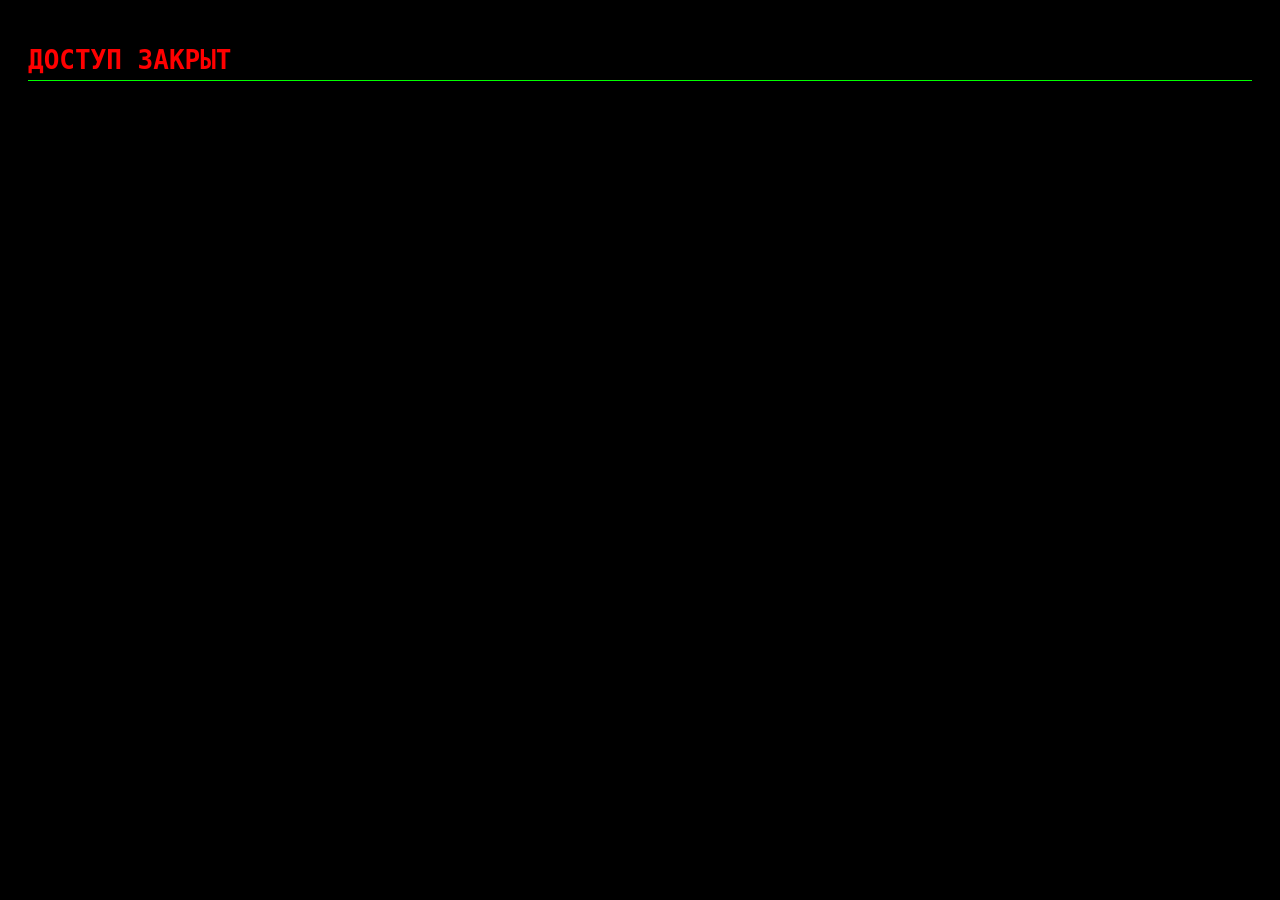
<file: frontend/admin.html>
<!DOCTYPE html>
<html lang="ru">
<head>
    <meta charset="UTF-8">
    <title>AERO_ADMIN_PANEL</title>
    <link rel="icon" href="images/icon.png" type="image/png">
    <style>
        body { background: #000; color: #0f0; font-family: monospace; padding: 20px; }
        h1, h2, h3 { border-bottom: 1px solid #0f0; padding-bottom: 5px; text-transform: uppercase; }

        /* ОБЩАЯ СЕТКА */
        .section-grid {
            display: grid;
            grid-template-columns: 1fr 1fr;
            gap: 40px;
            margin-bottom: 60px;
        }

        input, textarea, select {
            display: block;
            width: 100%;
            background: #111;
            color: #0f0;
            border: 1px solid #0f0;
            margin-bottom: 10px;
            padding: 5px;
            font-family: monospace;
            box-sizing: border-box;
        }

        textarea { resize: vertical; }

        button {
            background: #0f0;
            color: #000;
            border: none;
            padding: 10px;
            font-weight: bold;
            cursor: pointer;
            text-transform: uppercase;
            font-family: monospace;
        }
        button:hover { background: #0c0; }

        .btn-danger { background: #a00; color: #fff; }
        .btn-danger:hover { background: #f00; }

        .btn-warn { background: #880; color: #000; }
        .btn-warn:hover { background: #aa0; }

        .btn-sm { padding: 2px 10px; font-size: 12px; }

        /* СПИСКИ ЗАПИСЕЙ */
        .record-item {
            border: 1px solid #333;
            padding: 10px;
            margin-bottom: 8px;
        }

        .record-header {
            display: flex;
            justify-content: space-between;
            align-items: center;
            gap: 10px;
        }

        .record-title {
            flex: 1;
            font-weight: bold;
            overflow: hidden;
            text-overflow: ellipsis;
            white-space: nowrap;
        }

        .record-actions {
            display: flex;
            gap: 6px;
            flex-shrink: 0;
        }

        .record-meta {
            font-size: 11px;
            color: #666;
            margin-top: 4px;
        }

        /* ФОРМА ПРАВИЛ */
        .rules-form-section {
            border: 1px solid #0f0;
            padding: 20px;
            margin-bottom: 20px;
        }

        .edit-mode-indicator {
            background: #880;
            color: #000;
            padding: 4px 10px;
            font-size: 12px;
            margin-bottom: 10px;
            display: none;
            font-weight: bold;
        }

        .edit-mode-indicator.visible { display: block; }

        /* ПРЕВЬЮ */
        .preview-panel {
            border: 1px solid #333;
            padding: 15px;
            margin-top: 10px;
            background: #0a0a0a;
            display: none;
            font-size: 13px;
            line-height: 1.5;
            max-height: 300px;
            overflow-y: auto;
        }

        .preview-panel.visible { display: block; }
        .preview-panel b { color: #0f0; }
        .preview-panel i { color: #888; }
        .preview-panel a { color: #09f; }
        .preview-panel ul { padding-left: 20px; }
        .preview-panel li { margin-bottom: 4px; }

        /* ПРАВИЛО В СПИСКЕ */
        .rule-order-badge {
            background: #030;
            color: #0f0;
            padding: 1px 6px;
            font-size: 11px;
            border: 1px solid #0f0;
            margin-right: 8px;
        }

        /* СТАТУС */
        .status {
            font-size: 12px;
            margin-top: 10px;
            padding: 5px;
            border-left: 2px solid #0f0;
        }
        .status.ok { color: #0f0; border-color: #0f0; }
        .status.err { color: #f00; border-color: #f00; }
        .status.warn { color: #ff0; border-color: #ff0; }

        /* ЗАГОЛОВОК СЕКЦИИ */
        .section-header {
            display: flex;
            align-items: center;
            justify-content: space-between;
            margin-bottom: 15px;
        }

        h3 { margin-bottom: 0; border: none; font-size: 14px; }
        .section-divider {
            border: none;
            border-top: 1px solid #0f0;
            margin: 40px 0;
        }

        .hint {
            font-size: 11px;
            color: #666;
            margin-bottom: 8px;
            line-height: 1.4;
        }

        /* ДРАГ РЕКОРДЕР */
        .drag-handle {
            cursor: grab;
            color: #333;
            margin-right: 8px;
            user-select: none;
        }
        .drag-handle:hover { color: #0f0; }
        .record-item.dragging { opacity: 0.4; border-color: #0f0; }
        .record-item.drag-over { border-color: #ff0; border-style: dashed; }
    </style>
</head>
<body>

<h1>AEROSMP // DATABASE_CONTROL</h1>

<!-- ------------------- НОВОСТИ -->
<h2 style="margin-top: 30px;">[NEWS_MODULE]</h2>
<div class="section-grid">

    <section>
        <h3>[+] Добавить новость</h3>
        <br>
        <form id="newsForm">
            <input type="text" id="newsTitle" placeholder="ЗАГОЛОВОК" required>
            <textarea id="newsContent" placeholder="ТЕКСТ_СООБЩЕНИЯ" rows="6" required></textarea>
            <input type="text" id="newsDate" placeholder="ДАТА (например: 3 мая)" required>
            <button type="submit">ОТПРАВИТЬ_В_БАЗУ</button>
        </form>
        <div id="newsStatus" class="status">System: Ready</div>
    </section>

    <section>
        <h3>[-] Текущие новости</h3>
        <br>
        <div id="newsListAdmin"></div>
    </section>
</div>

<hr class="section-divider">

<!-- --------------------------- ПРАВИЛА -->
<h2>[RULES_MODULE]</h2>
<br>

<div class="section-grid">

    <!-- ЛЕВАЯ КОЛОНКА: ФОРМА ДОБАВЛЕНИЯ/РЕДАКТИРОВАНИЯ -->
    <section>
        <div class="rules-form-section">
            <div id="editModeIndicator" class="edit-mode-indicator">
                ⚠ РЕЖИМ РЕДАКТИРОВАНИЯ — [ID: <span id="editRuleId">?</span>]
            </div>

            <input type="hidden" id="ruleEditId" value="">

            <input type="text" id="ruleTitle" placeholder="ЗАГОЛОВОК_БЛОКА" required>

            <div class="hint">
                Содержимое HTML. теги: &lt;p&gt;, &lt;b&gt;, &lt;i&gt;, &lt;ul&gt;, &lt;li&gt;, &lt;a&gt;, &lt;br&gt;
            </div>
            <textarea id="ruleContent" placeholder="&lt;p&gt;&lt;b&gt;1.1.&lt;/b&gt; Текст правила...&lt;/p&gt;" rows="12" oninput="updatePreview()"></textarea>

            <input type="number" id="ruleOrder" placeholder="ПОРЯДОК (0 = первый)" value="0" min="0">

            <div style="display: flex; gap: 10px; flex-wrap: wrap;">
                <button onclick="submitRule()">СОХРАНИТЬ</button>
                <button class="btn-warn" onclick="togglePreview()">ПРЕВЬЮ</button>
                <button class="btn-danger" onclick="cancelEdit()" id="cancelEditBtn" style="display:none;">✕ ОТМЕНА</button>
            </div>
        </div>

        <div id="rulePreview" class="preview-panel"></div>

        <div id="rulesStatus" class="status">System: Ready</div>
    </section>

    <!-- ПРАВАЯ КОЛОНКА: СПИСОК ПРАВИЛ -->
    <section>
        <div class="section-header">
            <h3>[-] Текущие блоки правил</h3>
            <button class="btn-warn" style="padding: 4px 12px; font-size: 11px;" onclick="loadRules()">↺ ОБНОВИТЬ</button>
        </div>
        <div class="hint" style="margin-top: 10px;">
            Перетащи блоки для изменения порядка, затем нажми СОХРАНИТЬ_ПОРЯДОК
        </div>
        <div id="rulesListAdmin"></div>
        <button onclick="saveOrder()" style="margin-top: 10px; width: 100%;">↕ СОХРАНИТЬ_ПОРЯДОК</button>
    </section>
</div>


<!-- ------------------ СКРИПТЫ -->
<script>
    const NEWS_API  = './api/news';
    const RULES_API = './api/rules';

    // ПРОВЕРКА ДОСТУПА
    if (!sessionStorage.getItem('aero_admin_token')) {
        document.body.innerHTML = '<h1 style="color:red;font-family:monospace">ДОСТУП ЗАКРЫТ</h1>';
    }

    function authHeaders() {
        return {
            'Content-Type': 'application/json',
            'Authorization': `Bearer ${sessionStorage.getItem('aero_admin_token')}`
        };
    }

    function setStatus(elemId, text, type = 'ok') {
        const el = document.getElementById(elemId);
        el.textContent = text;
        el.className = `status ${type}`;
    }


    // ----------------- НОВОСТИ

    async function loadNews() {
        try {
            const r = await fetch(NEWS_API);
            const data = await r.json();
            const container = document.getElementById('newsListAdmin');
            container.innerHTML = '';
            if (data.length === 0) {
                container.innerHTML = '<div style="color:#666;font-size:12px;">Новостей нет</div>';
                return;
            }
            data.forEach(n => {
                const row = document.createElement('div');
                row.className = 'record-item';
                row.innerHTML = `
                    <div class="record-header">
                        <div class="record-title">${n.title}</div>
                        <div class="record-actions">
                            <button class="btn-danger btn-sm" onclick="deleteNews(${n.id})">DELETE</button>
                        </div>
                    </div>
                    <div class="record-meta">[ID:${n.id}] ${n.date}</div>
                `;
                container.appendChild(row);
            });
        } catch (e) {
            setStatus('newsStatus', 'System: Fetch Error', 'err');
        }
    }

    async function deleteNews(id) {
        if (!confirm(`KILL NEWS RECORD ${id}?`)) return;
        await fetch(`${NEWS_API}/${id}`, { method: 'DELETE', headers: authHeaders() });
        loadNews();
    }

    document.getElementById('newsForm').onsubmit = async (e) => {
        e.preventDefault();
        const payload = {
            title:   document.getElementById('newsTitle').value,
            content: document.getElementById('newsContent').value,
            date:    document.getElementById('newsDate').value
        };
        const res = await fetch(NEWS_API, {
            method: 'POST',
            headers: authHeaders(),
            body: JSON.stringify(payload)
        });
        if (res.ok) {
            document.getElementById('newsForm').reset();
            setStatus('newsStatus', 'System: News added OK', 'ok');
            loadNews();
        } else {
            setStatus('newsStatus', 'System: Error ' + res.status, 'err');
        }
    };


    // -------------- ПРАВИЛА

    // ---------- загрузка списка
    async function loadRules() {
        try {
            const r = await fetch(RULES_API);
            const data = await r.json();
            renderRulesList(data);
        } catch (e) {
            setStatus('rulesStatus', 'System: Fetch Rules Error', 'err');
        }
    }

    function renderRulesList(rules) {
        const container = document.getElementById('rulesListAdmin');
        container.innerHTML = '';
        if (rules.length === 0) {
            container.innerHTML = '<div style="color:#666;font-size:12px;">Правил нет. Добавь первый блок!</div>';
            return;
        }

        rules.forEach(rule => {
            const row = document.createElement('div');
            row.className = 'record-item';
            row.dataset.id = rule.id;
            row.dataset.order = rule.order_num;
            row.draggable = true;

            row.innerHTML = `
                <div class="record-header">
                    <span class="drag-handle" title="Перетащи для сортировки">⠿</span>
                    <span class="rule-order-badge">${rule.order_num}</span>
                    <div class="record-title">${rule.title}</div>
                    <div class="record-actions">
                        <button class="btn-warn btn-sm" onclick="editRule(${rule.id}, ${JSON.stringify(rule.title).replace(/"/g, '&quot;')}, ${JSON.stringify(rule.content).replace(/"/g, '&quot;')}, ${rule.order_num})">EDIT</button>
                        <button class="btn-danger btn-sm" onclick="deleteRule(${rule.id})">DEL</button>
                    </div>
                </div>
            `;

            // drag & drop
            row.addEventListener('dragstart', onDragStart);
            row.addEventListener('dragover',  onDragOver);
            row.addEventListener('dragleave', onDragLeave);
            row.addEventListener('drop',      onDrop);
            row.addEventListener('dragend',   onDragEnd);

            container.appendChild(row);
        });
    }

    // ----------- добавить / сохранить
    async function submitRule() {
        const editId  = document.getElementById('ruleEditId').value;
        const title   = document.getElementById('ruleTitle').value.trim();
        const content = document.getElementById('ruleContent').value.trim();
        const order   = parseInt(document.getElementById('ruleOrder').value) || 0;

        if (!title || !content) {
            setStatus('rulesStatus', 'System: Пиши хоть чот!', 'warn');
            return;
        }

        const payload = { title, content, order_num: order };
        const isEdit  = editId !== '';
        const url     = isEdit ? `${RULES_API}/${editId}` : RULES_API;
        const method  = isEdit ? 'PUT' : 'POST';

        const res = await fetch(url, {
            method,
            headers: authHeaders(),
            body: JSON.stringify(payload)
        });

        if (res.ok) {
            setStatus('rulesStatus', `System: Rule ${isEdit ? 'updated' : 'added'} OK`, 'ok');
            cancelEdit();
            loadRules();
        } else {
            const err = await res.json().catch(() => ({}));
            setStatus('rulesStatus', `System: Error ${res.status} — ${err.detail || ''}`, 'err');
        }
    }

    // ---------- форму для редактирования
    function editRule(id, title, content, order) {
        document.getElementById('ruleEditId').value     = id;
        document.getElementById('ruleTitle').value      = title;
        document.getElementById('ruleContent').value    = content;
        document.getElementById('ruleOrder').value      = order;
        document.getElementById('editRuleId').textContent = id;
        document.getElementById('editModeIndicator').classList.add('visible');
        document.getElementById('cancelEditBtn').style.display = 'inline-block';
        updatePreview();
        document.getElementById('ruleTitle').scrollIntoView({ behavior: 'smooth' });
        setStatus('rulesStatus', `System: Editing rule ID ${id}`, 'warn');
    }

    // ------------- сбросить форму
    function cancelEdit() {
        document.getElementById('ruleEditId').value = '';
        document.getElementById('ruleTitle').value  = '';
        document.getElementById('ruleContent').value = '';
        document.getElementById('ruleOrder').value   = '0';
        document.getElementById('editModeIndicator').classList.remove('visible');
        document.getElementById('cancelEditBtn').style.display = 'none';
        document.getElementById('rulePreview').classList.remove('visible');
        setStatus('rulesStatus', 'System: Ready', 'ok');
    }

    // ------------- удалить
    async function deleteRule(id) {
        if (!confirm(`KILL RULE BLOCK ${id}?\n\nЭто действие необратимо.`)) return;
        const res = await fetch(`${RULES_API}/${id}`, {
            method: 'DELETE',
            headers: authHeaders()
        });
        if (res.ok) {
            setStatus('rulesStatus', `System: Rule ${id} deleted`, 'ok');
            loadRules();
        } else {
            setStatus('rulesStatus', 'System: Delete Error', 'err');
        }
    }

    // ---------- сохранить порядок
    async function saveOrder() {
        const items = document.querySelectorAll('#rulesListAdmin .record-item');
        const updates = [];

        items.forEach((item, index) => {
            updates.push({ id: parseInt(item.dataset.id), order_num: index });
        });

        setStatus('rulesStatus', 'System: Saving order...', 'warn');

        const r = await fetch(RULES_API);
        const allRules = await r.json();
        const rulesMap = {};
        allRules.forEach(rule => rulesMap[rule.id] = rule);

        let hasError = false;
        for (const upd of updates) {
            const rule = rulesMap[upd.id];
            if (!rule) continue;
            const res = await fetch(`${RULES_API}/${upd.id}`, {
                method: 'PUT',
                headers: authHeaders(),
                body: JSON.stringify({
                    title:     rule.title,
                    content:   rule.content,
                    order_num: upd.order_num
                })
            });
            if (!res.ok) { hasError = true; break; }
        }

        if (hasError) {
            setStatus('rulesStatus', 'System: Order save ERROR', 'err');
        } else {
            setStatus('rulesStatus', 'System: Order saved OK', 'ok');
            loadRules();
        }
    }

    // -------- превью HTML
    function updatePreview() {
        const html = document.getElementById('ruleContent').value;
        document.getElementById('rulePreview').innerHTML = html || '<span style="color:#666">Превью появится здесь...</span>';
    }

    function togglePreview() {
        const panel = document.getElementById('rulePreview');
        panel.classList.toggle('visible');
        if (panel.classList.contains('visible')) updatePreview();
    }


    //          DRAG & DROP (сортировка)
    let dragSrc = null;

    function onDragStart(e) {
        dragSrc = this;
        this.classList.add('dragging');
        e.dataTransfer.effectAllowed = 'move';
    }

    function onDragOver(e) {
        e.preventDefault();
        e.dataTransfer.dropEffect = 'move';
        if (this !== dragSrc) this.classList.add('drag-over');
    }

    function onDragLeave() {
        this.classList.remove('drag-over');
    }

    function onDrop(e) {
        e.stopPropagation();
        if (this === dragSrc) return;

        const container = document.getElementById('rulesListAdmin');
        const items = [...container.querySelectorAll('.record-item')];
        const srcIdx  = items.indexOf(dragSrc);
        const destIdx = items.indexOf(this);

        if (srcIdx < destIdx) {
            container.insertBefore(dragSrc, this.nextSibling);
        } else {
            container.insertBefore(dragSrc, this);
        }

        this.classList.remove('drag-over');
    }

    function onDragEnd() {
        document.querySelectorAll('.record-item').forEach(el => {
            el.classList.remove('dragging', 'drag-over');
        });
        dragSrc = null;
        setStatus('rulesStatus', 'System: Порядок изменён — нажми СОХРАНИТЬ_ПОРЯДОК', 'warn');
    }


    //           ИНИЦИАЛИЗАЦИЯ
    loadNews();
    loadRules();
</script>

</body>
</html>
</file>
